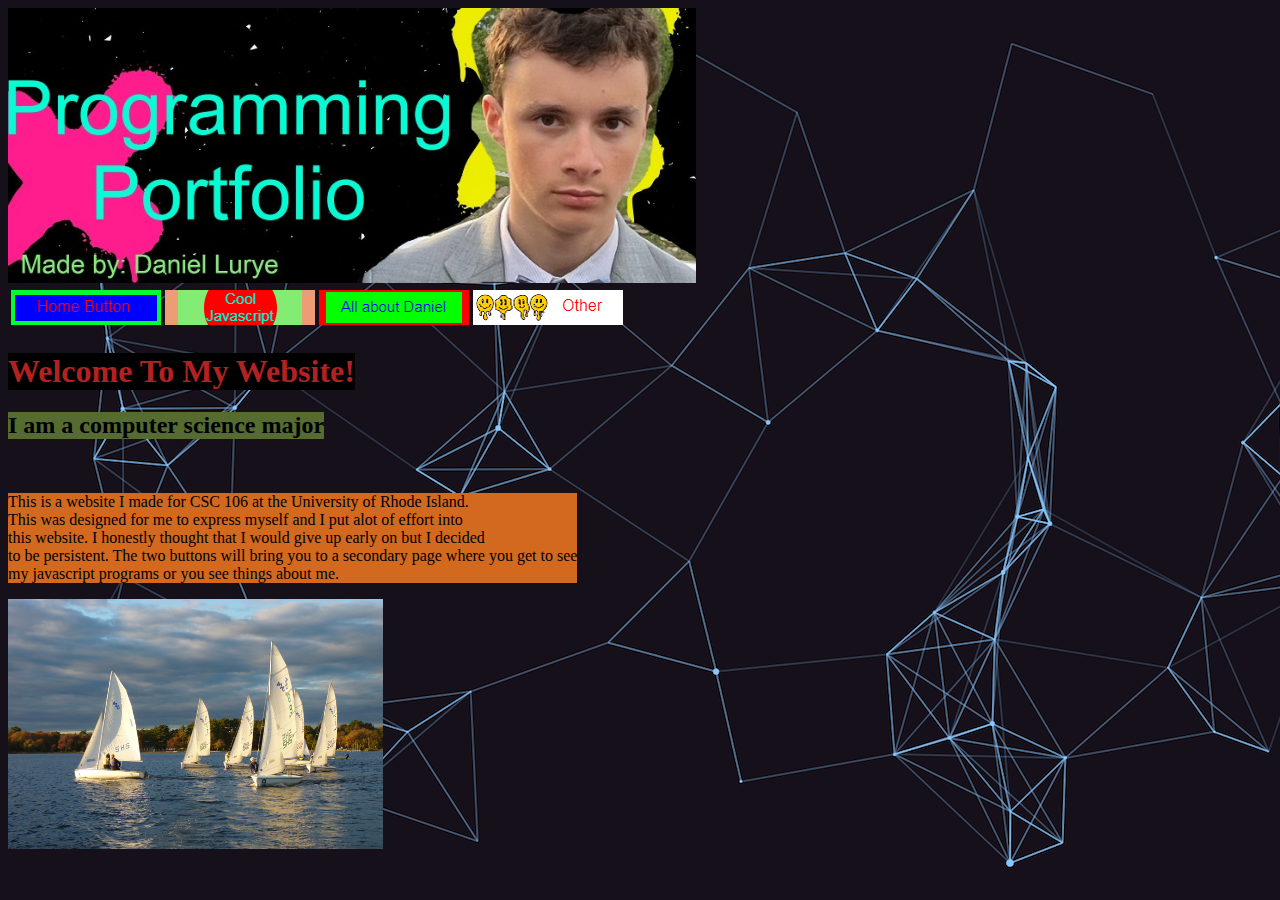
<file: index.html>
<!DOCTYPE html>
<html lang="en">
<head>
    <link rel="stylesheet" href="Daniel-style.css">
    <meta charset="UTF-8">
    <meta name="viewport" content="width=device-width, initial-scale=1.0">
    <title>Daniel's CSC 106 Website</title>
</head>
<body>
    <img src="my banner.jpg" height="275"
    <br>
    <br>
    <table>
        <td><img src="home.jpg"></td>
        <td><a href="javascript.html"><img src="js.jpg"></a></td>
        <td><a href="aboutme.html"><img src="aboutme.jpg"></a></td>
        <td><a href="other.html"><img src="other.jpg"></a></td>
    </table> 
    <h1>Welcome To My Website!</h1>
    <h2>I am a computer science major</h2>
    <br>
    <p>This is a website I made for CSC 106 at the University of Rhode Island. 
    <br>This was designed for me to express  myself and I put alot of effort into
    <br>this website. I honestly thought that I would give up early on but I decided
    <br>to be persistent. The two buttons will bring you to a secondary page where you get to see
    <br> my javascript programs or you see things about me.
    </p>
    <img src="img04.jpg" width="375" alt="Image of sailing boats on a lake"
</body>
</html>
</file>
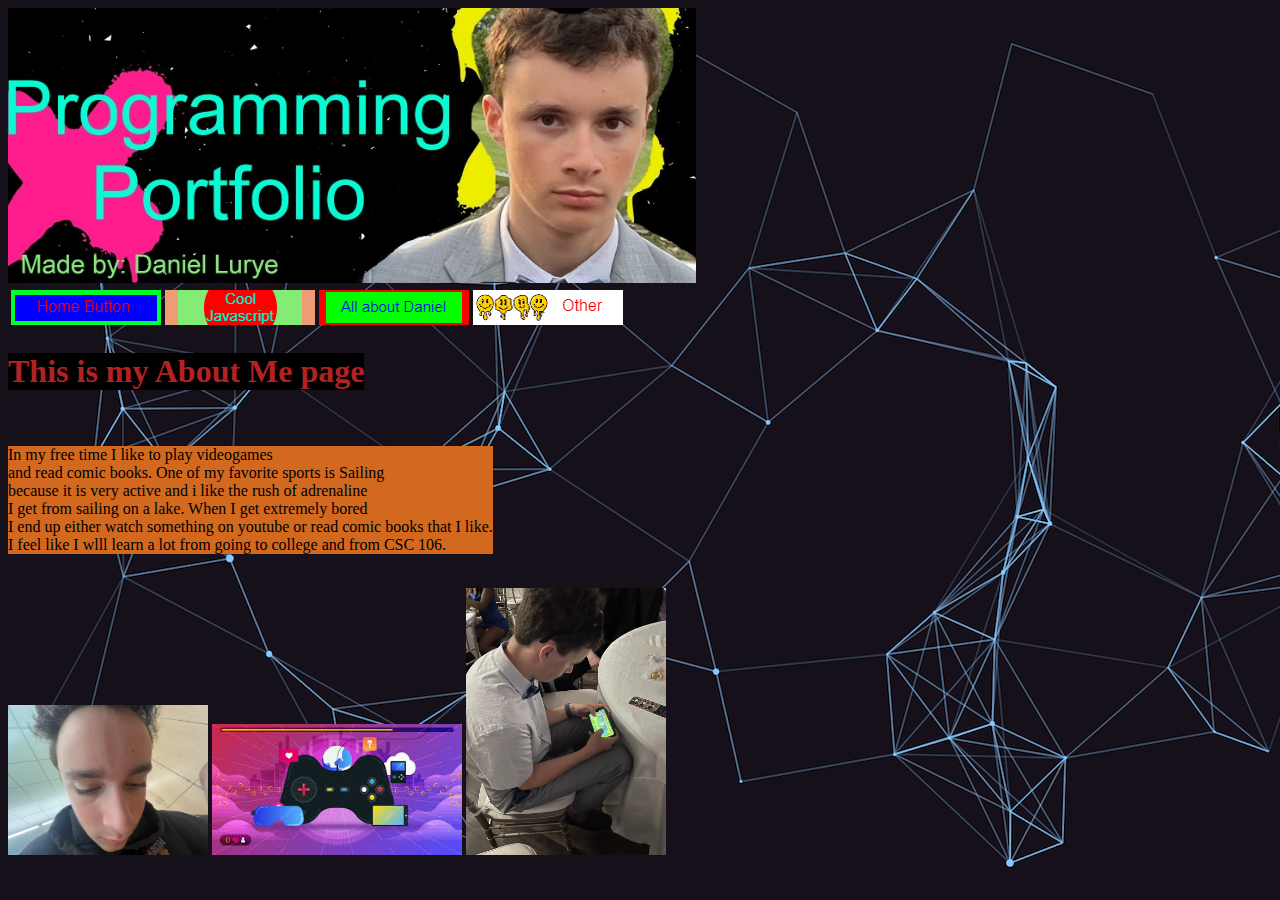
<file: aboutme.html>
<!DOCTYPE html>
<html lang="en">
<head>
    <link rel="stylesheet" href="Daniel-style.css">
    <meta charset="UTF-8">
    <meta name="viewport" content="width=device-width, initial-scale=1.0">
    <title>About Daniel</title>
</head>
<body>
    <img src="my banner.jpg" height="275"
    <br>
    <br>
    <table>
        <td><a href="index.html"><img src="home.jpg"></a></td>
        <td><a href="javascript.html"><img src="js.jpg"></a></td>
        <td><img src="aboutme.jpg"></td>
        <td><a href="other.html"><img src="other.jpg"></a></td>
    </table>
    <h1> This is my About Me page </h1>
    <br>
    <p>In my free time I like to play videogames 
    <br>    and read comic books. One of my favorite sports is Sailing   
    <br>    because it is very active and i like the rush of adrenaline   
    <br>    I get from sailing on a lake. When I get extremely bored
    <br>    I end up either watch something on youtube or read comic books that I like.
    <br>    I feel like I wlll learn a lot from going to college and from CSC 106.
</p>
 <br>
 <img src="me-doing-math.jpeg" width="200">
<img src="download.jpg" width="250"> <img src="me-playing-videogames.jpeg" width="200"
</body>
</html>
</file>
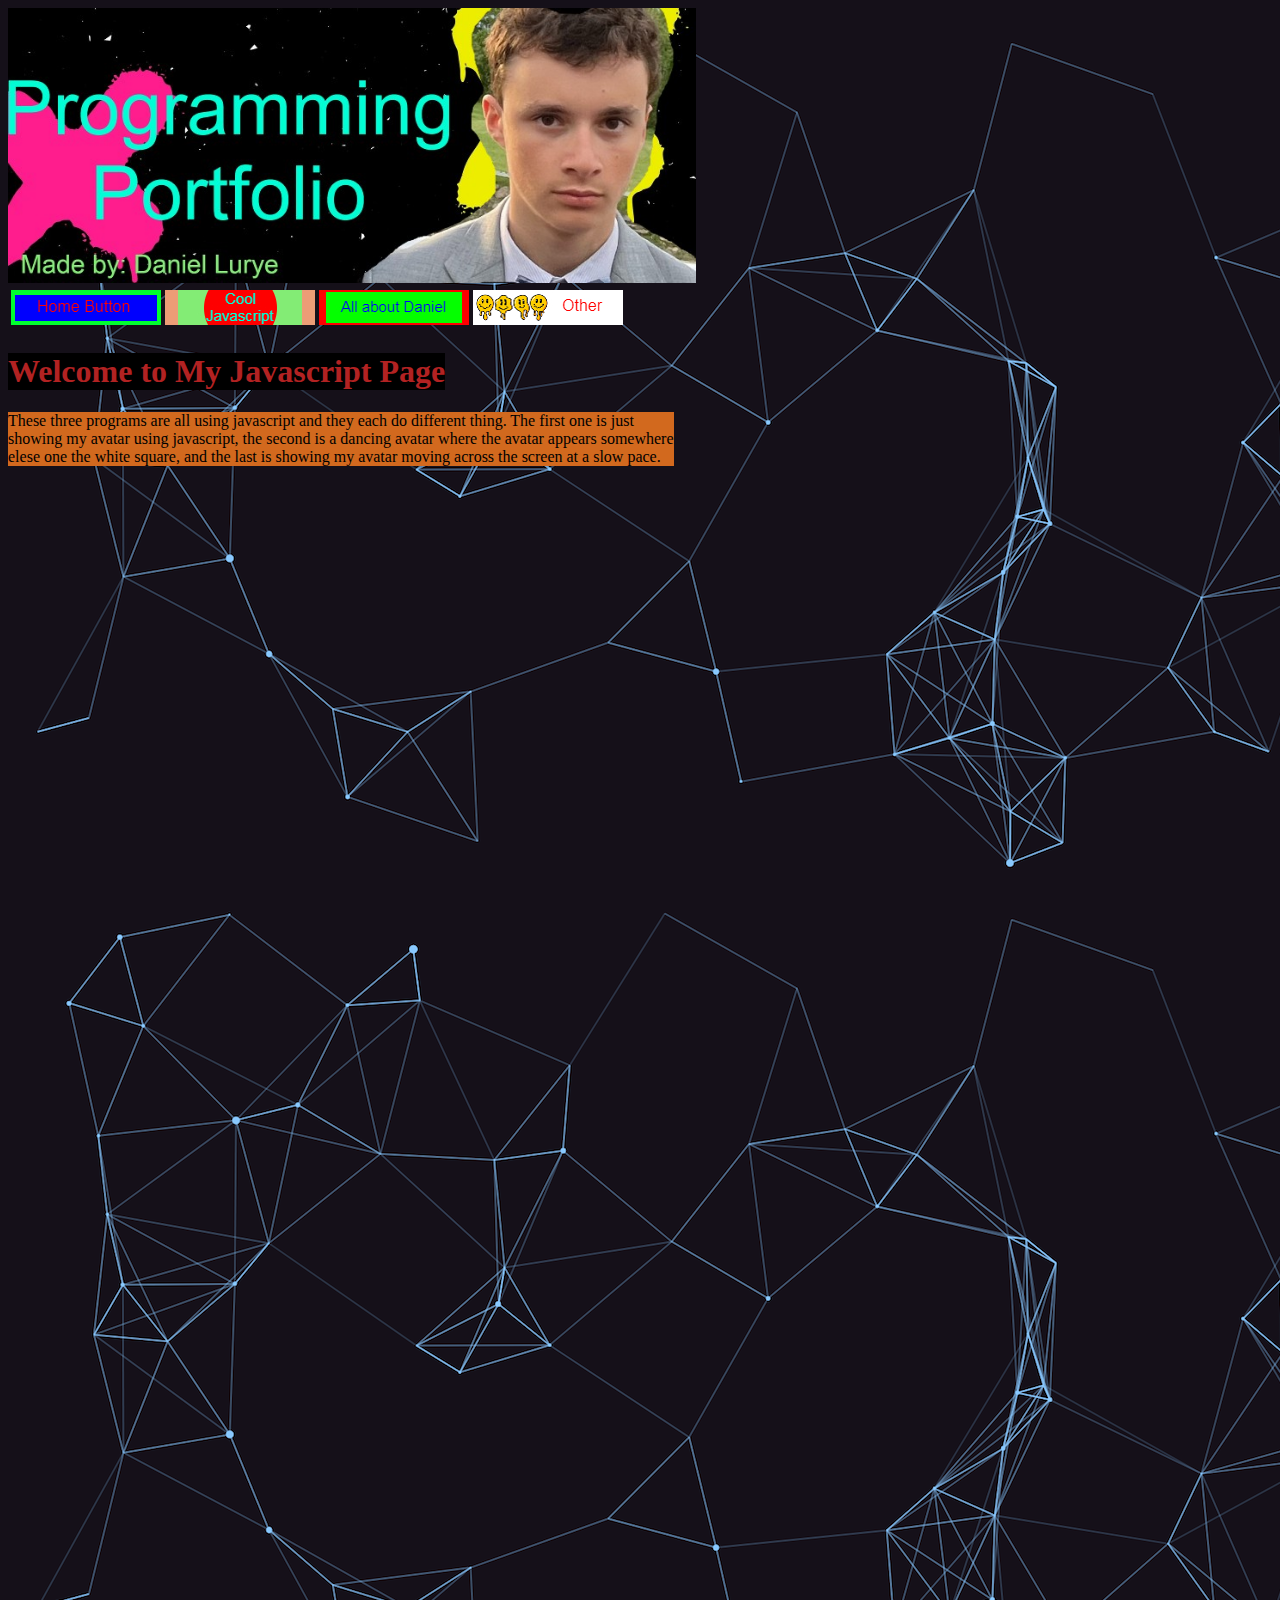
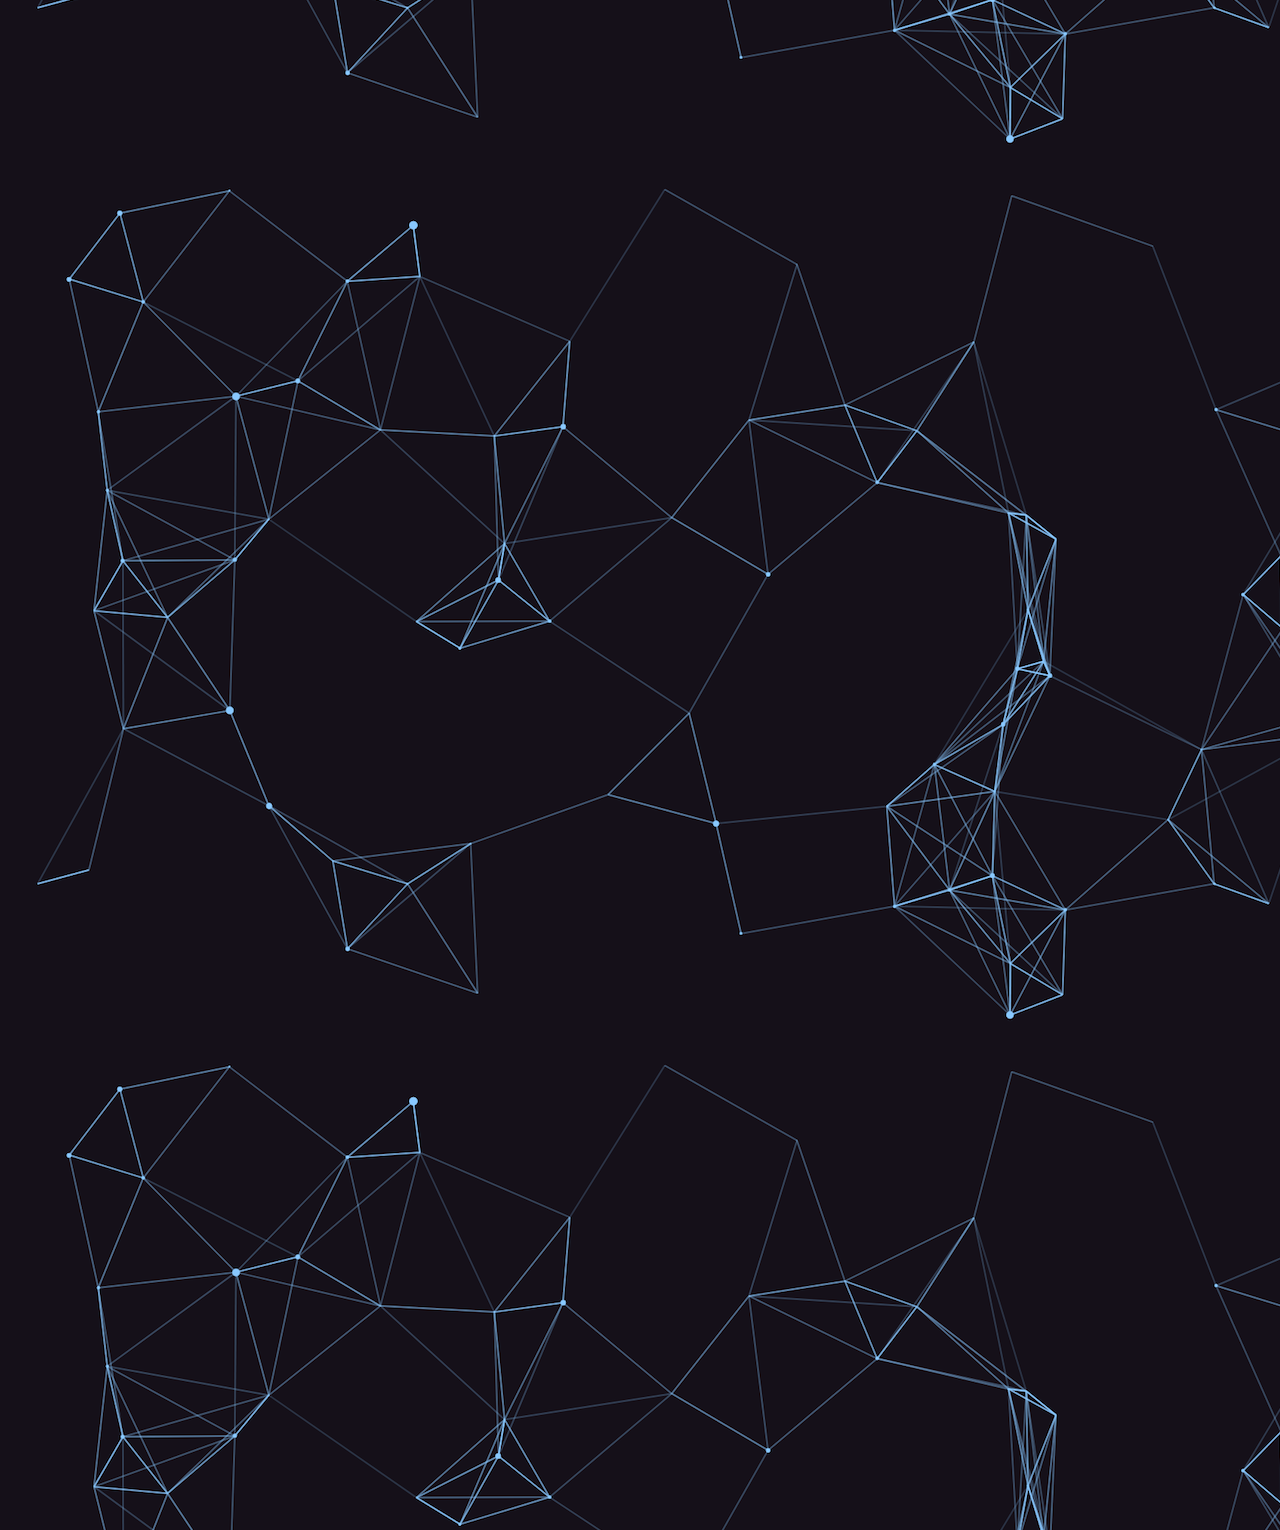
<file: javascript.html>
<!DOCTYPE html>
<html lang="en">
<head>
    <link rel="stylesheet" href="Daniel-style.css">
    <meta charset="UTF-8">
    <meta name="viewport" content="width=device-width, initial-scale=1.0">
    <title>Daniel's javascript</title>
</head>
<body>
    <img src="my banner.jpg" height="275" 
    <br>
    <br>
    <table>
        <td><a href="index.html"><img src="home.jpg"></a></td>
        <td><img src="js.jpg"></td>
        <td><a href="aboutme.html"><img src="aboutme.jpg"></a></td>
        <td><a href="other.html"><img src="other.jpg"></a></td>
    </table>
    <h1>Welcome to My Javascript Page</h1>
    <p>These three programs are all using javascript and they each do different thing. The first one is just
     <br> showing my avatar using javascript, the second is a dancing avatar where the avatar appears somewhere
     <br> elese one the white square, and the last is showing my avatar moving across the screen at a slow pace.</p>   
    </p>
    <table>
        <td><iframe src="https://code-lab.app//program/cc3021c1-5b9f-4c92-8302-a99dcbc1047a/embed" style="min-height: 500px; min-width: 400px; border: none; "></iframe></td>
        <td><iframe src="https://code-lab.app//program/e6420100-bf47-47f7-9a78-91eaa9b8b8a3/embed" style="min-height: 500px; min-width: 400px; border: none; "></iframe></td>
        <td><iframe src="https://code-lab.app//program/b7d3859c-ab65-43c5-a922-0bd74bf7ba1d/embed" style="min-height: 500px; min-width: 400px; border: none; "></iframe></td>
    </table>
    <br>
    <br>
    <table> 
        <td><iframe src="https://code-lab.app/program/2fc410c6-d74c-462f-a21b-f0b191bf5459/embed" style="min-height: 500px; min-width: 400px; border: none; "></iframe></td>
        <td><iframe src="https://code-lab.app/program/a17339ce-212f-424c-a882-873c5bd7a3d7/embed" style="min-height: 500px; min-width: 400px; border: none; "></iframe></td>
        <td><iframe src="https://code-lab.app/program/daf6c797-153d-4648-96d8-781552cf3477/embed" style="min-height: 500px; min-width: 400px; border: none; "></iframe></td>
    </table>
    <br>
    <table>
        <td><iframe src="https://code-lab.app/program/74a64d6e-9f83-4c76-bceb-48d8f1704162/embed" style="min-height: 500px; min-width: 400px; border: none; "></iframe></td>
        <td><iframe src="https://code-lab.app/program/a9857321-24a8-4860-9806-874ded12593d/embed" style="min-height: 500px; min-width: 400px; border: none; "></iframe></td>
        <td><iframe src="https://code-lab.app/program/5f308b69-7486-43ab-9f64-6a81d16fb1dd/embed" style="min-height: 500px; min-width: 400px; border: none; "></iframe></td>
    </table>
    <br>
    <table>
        <td><iframe src="https://code-lab.app/program/480ebbd4-c97f-46ce-abad-bb334f11cedd/embed" style="min-height: 500px; min-width: 400px; border: none; "></iframe></td>
        <td><iframe src="https://code-lab.app/program/851bdf80-c58e-4217-a235-802c18aa9a37/embed" style="min-height: 500px; min-width: 400px; border: none; "></iframe></td>
        <td><iframe src="https://code-lab.app/program/421835db-61c0-442b-a0d9-6be6a76d9752/embed" style="min-height: 500px; min-width: 400px; border: none; "></iframe></td>
    </table>
    <br>
    <table>
        <td><iframe src="https://code-lab.app/program/b3477d30-4da0-4470-876f-e5e2f7489762/embed" style="min-height: 500px; min-width: 400px; border: none; "></iframe></td>

    </table>
</body>
</html>
</file>
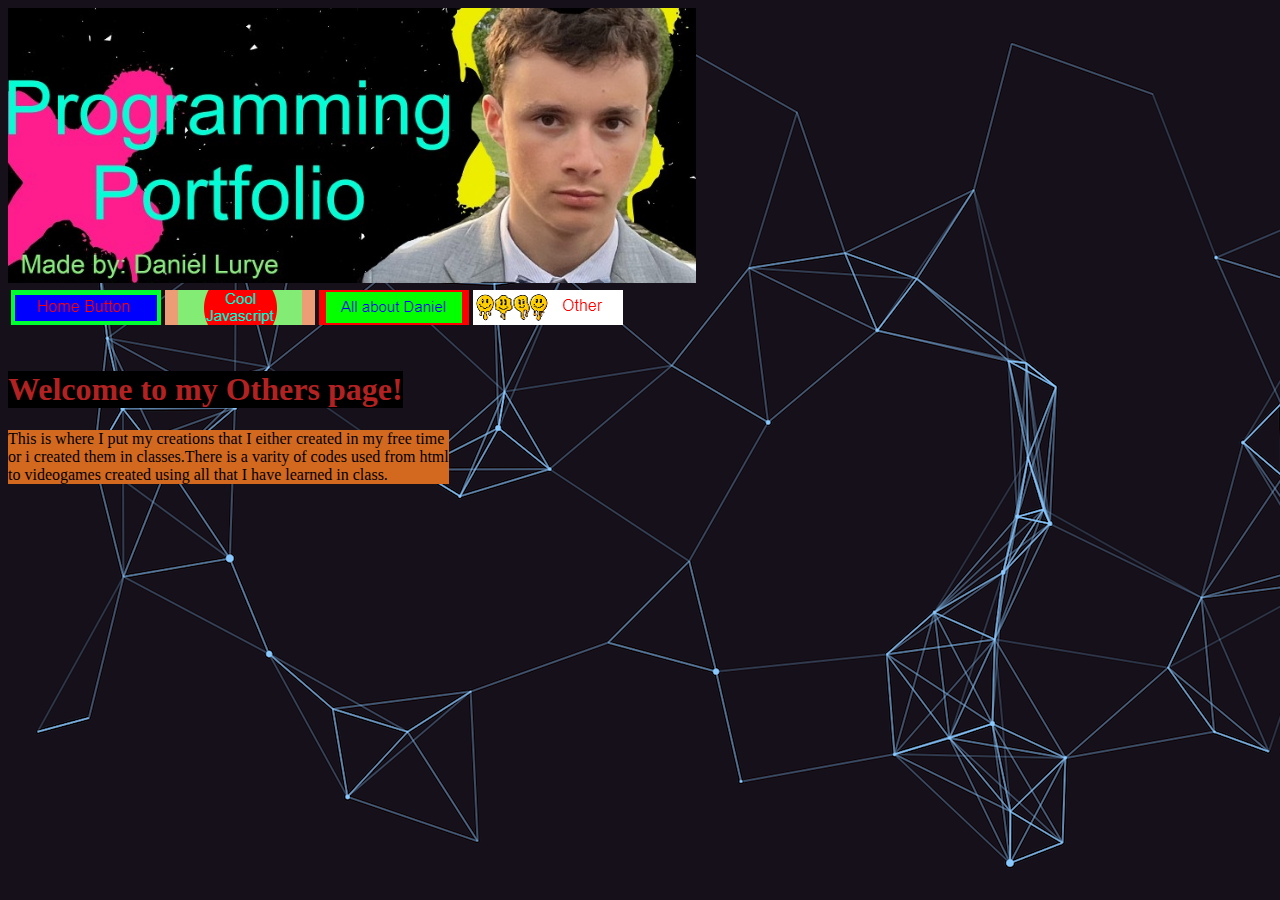
<file: other.html>
<!DOCTYPE html>
<html lang="en">
<head>
    <link rel="stylesheet" href="Daniel-style.css">
    <meta charset="UTF-8">
    <meta name="viewport" content="width=device-width, initial-scale=1.0">
    <title>Daniel's Other page</title>
</head>
<body>
    <img src="my banner.jpg" height="275" 
    <br>
    <br>
    <table>
        <td><a href="index.html"><img src="home.jpg"></a></td>
        <td><a href="javascript.html"><img src="js.jpg"></a></td>
        <td><a href="aboutme.html"><img src="aboutme.jpg"></a></td>
        <td><img src="other.jpg"></td>
    </table>
    <br>
</body>
<h1>Welcome to my Others page!</h1>
<p>
    This is where I put my creations that I either created in my free time
    <br> or i created them in classes.There is a varity of codes used from html
    <br> to videogames created using all that I have learned in class.
</p>
</html>
</file>
<file: Daniel-style.css>
body {
    background-image: url(backround_image.png);
}
h1 {
    color: firebrick;
    background-color:black;
    width: fit-content;
    text-align: left;
}
p {
    background-color: chocolate;
    width: fit-content;
    text-align: left;
}
h2 {
    background-color:darkolivegreen;
    width: fit-content;
    text-align: left;
}
</file>
